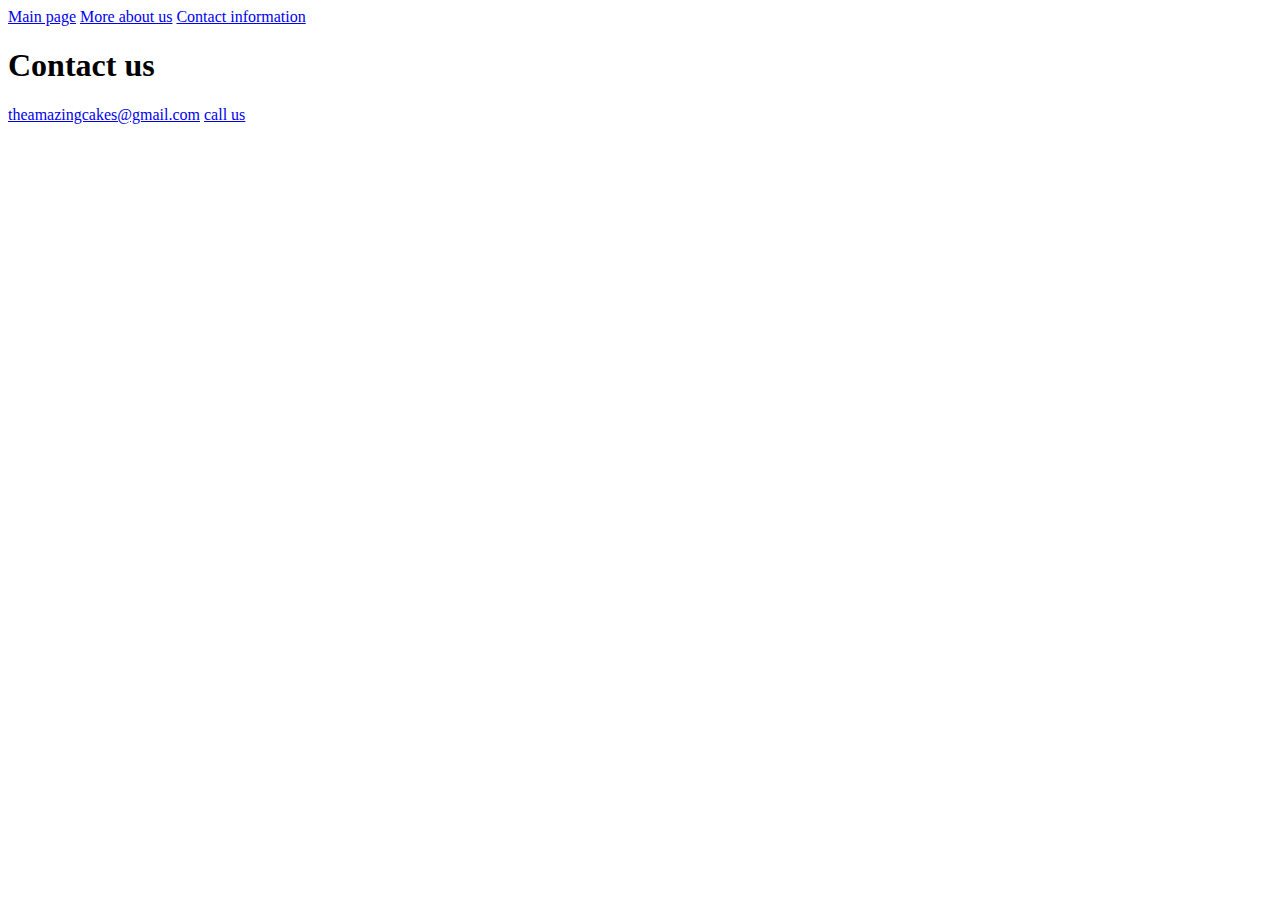
<file: contact.html>
<!DOCTYPE html>
<html lang="en" dir="ltr">
  <head>
    <meta charset="utf-8">
    <title>Contact</title>

<div class="">
  <a href="index.html">Main page</a>
  <a href="about.html">More about us</a>
  <a href="contact.html">Contact information</a>
  <div class="">
</div>
      <h1>Contact us</h1>
      <a href="mailto:theamazingcakes@gmail.com?subject=feedback">theamazingcakes@gmail.com</a>
      <a href="tel:+44123456789">call us</a>
    </div>
  </head>
  <body>

  </body>
</html>
</file>
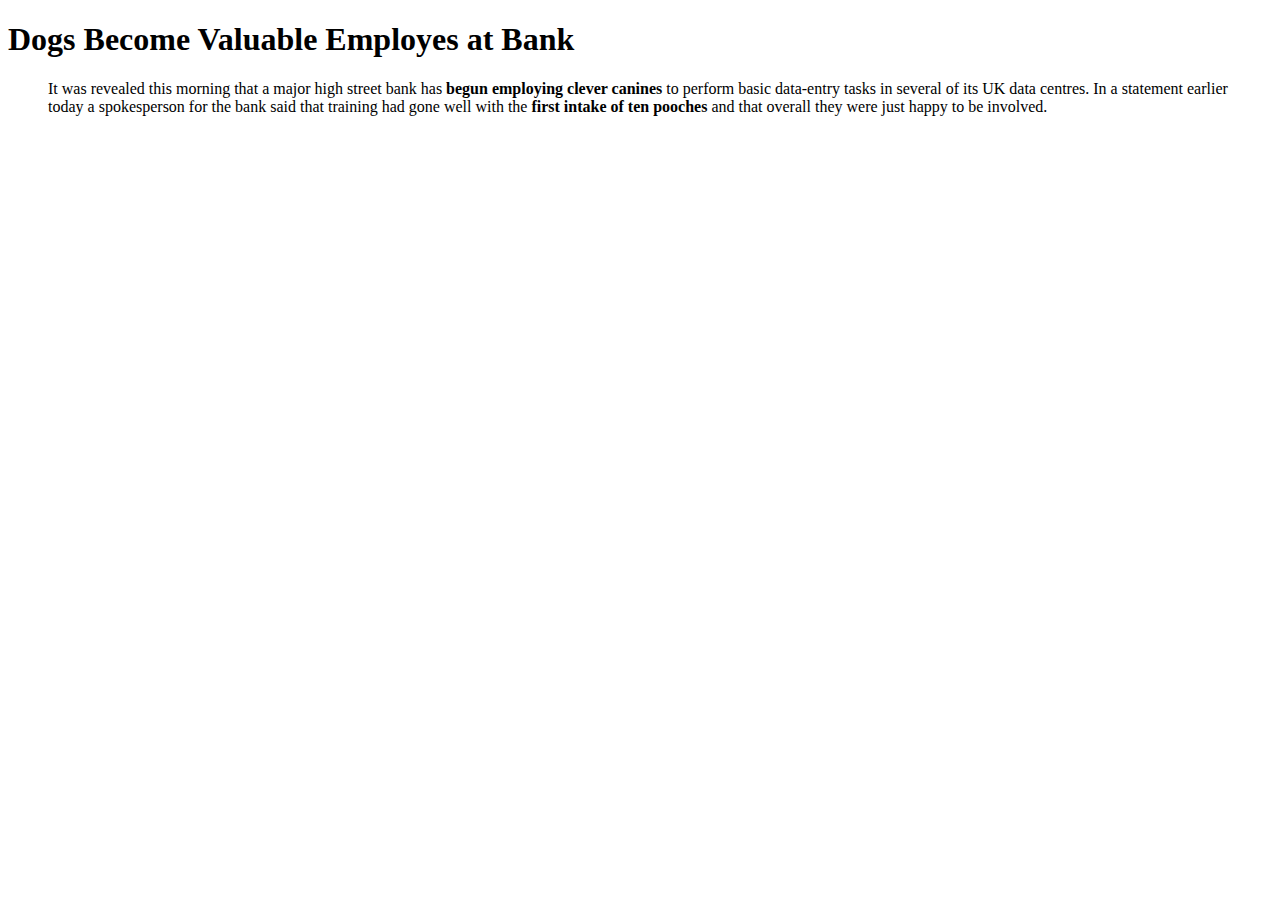
<file: first.html>
<!DOCTYPE html>
<html lang="en" dir="ltr">
  <head>
    
    <!--- The <h1> element is a heading that displays on the page. As such, it should be in the <body> section
          section of your website. Anything you want displayed on the page goes in the <body> -->
    <h1>Dogs Become Valuable Employes at Bank</h1>
    <meta charset="utf-8">
    <title>Dogs Become Valuable Employes</title>
  </head>
  <body>
    
    <!-- You've had a go at using the cite attribute here, which is good. 
         This would normally be full URL that points to where the quote came from. -->
    <blockquote cite="http://">
      <p>It was revealed this morning that a major high street bank has <strong>begun employing clever canines</strong> to perform basic data-entry tasks in several of its UK data centres. In a statement earlier today a spokesperson for the bank said that training had gone well with the <strong>first intake of ten pooches</strong> and that overall they were just happy to be involved.</p>

    </blockquote>

  </body>
</html>
</file>
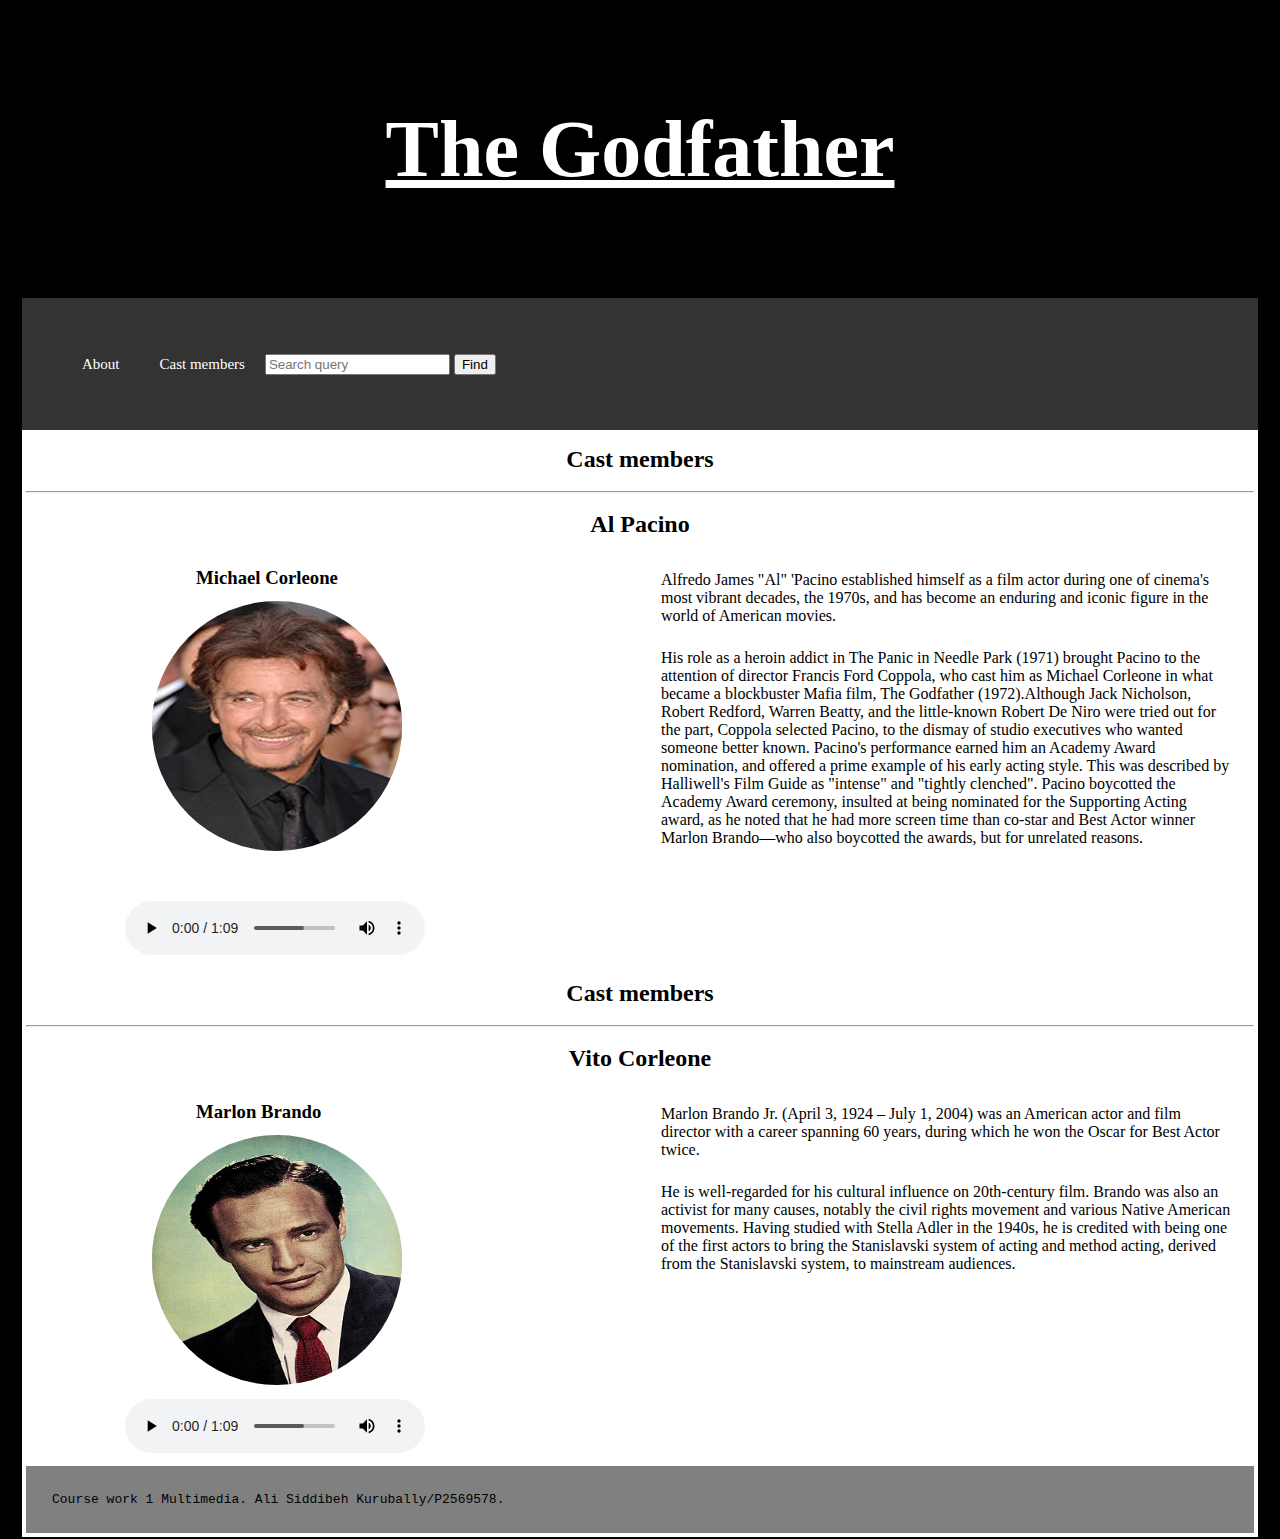
<file: Francis Ford Coppola/secondpage.html>
<!DOCTYPE html>
<html lang="en" dir="ltr">

<head>
  <meta charset="utf-8">
  <meta name="viewport" content="width=device-width, initial-scale=1.0" />
  <title>Cast members</title>
  <link rel="stylesheet" href="css/style.css" type="text/css">
  <style>
    .column {
      width: 50%;
      padding: 5px;
      box-sizing: border-box;
      float: left;
    }

    .column2 {
      width: 50%;
      padding: 5px;
      box-sizing: border-box;
      float: right;
    }

    .actorname {
      padding-left: 27%;

    }

    audio {
      padding-left: 8%;
      margin: 1px;
      border: 1px;
    }
  </style>
</head>

<body>

  <!-- The class pagetitle is to make it easier for other the browser to understand the content  -->
  <h1 class="pagetitle"><a href="Thegodfather.html">The Godfather</a></h1>

  <nav id="menu">
    <ul>
      <li> <a href="Thegodfather.html">About </a></li>
      <li><a href="secondpage.html">Cast members</a></li>
      <!-- We add a search form just to make the web look a little bit more organized. -->
      <li>
        <form>
          <input type="search" name="q" placeholder="Search query">
          <input type="submit" value="Find">
        </form>
      </li>
    </ul>
  </nav>
  <article class="cast members information">

<!-- We are dividing the space of the website in sections as we want to organize the project, be able to read the code smoothly and let the browser know which part is which. -->
    <section>



      <h2>Cast members</h2>
      <hr>
      <!-- We use the horizontal rule elements to make a clear division of the website content for the users. We thought that if we leave
    blank gaps between sections the visual presentation will be not appealing. -->
      <h2>Al Pacino</h2>
      <div class="column">

        <h3 class="actorname">Michael Corleone</h3>
        <img src="images/alpacino.jpg" alt="Alpacinoimg" class="alpacino" style="max-width: 100%" />
      </div>



      <div class="column2">
        <p>Alfredo James "Al" 'Pacino established himself as a film actor during one
          of cinema's most vibrant decades, the 1970s, and has become an enduring and
          iconic figure in the world of American movies.</p>
        <p>His role as a heroin addict in The Panic in Needle Park (1971) brought Pacino
          to the attention of director Francis Ford Coppola, who cast him as Michael Corleone
          in what became a blockbuster Mafia film, The Godfather (1972).Although Jack Nicholson,
          Robert Redford, Warren Beatty, and the little-known Robert De Niro were tried out for the part,
          Coppola selected Pacino, to the dismay of studio executives who wanted someone better known.

          Pacino's performance earned him an Academy Award nomination, and offered a prime example of his early acting style.
          This was described by Halliwell's Film Guide as "intense" and "tightly clenched". Pacino boycotted the Academy Award
          ceremony, insulted at being nominated for the Supporting Acting award, as he noted that he had more screen time than
          co-star and Best Actor winner Marlon Brando—who also boycotted the awards, but for unrelated reasons.</p>
        <p></p>

      </div>

    </section>
    <section>

      <audio controls>
        <source src="interviews/interviewmp3.mp3" type="audio/mp3">
        <source src="interviews/interviewwav.mp3" type="audio/wav">
        <source src="interviews/interviewogg.mp3" type="audio/ogg">


      </audio>

    </section>
    <section>


      <h2>Cast members</h2>
      <hr>
      <h2>Vito Corleone</h2>
      <div class="column">

        <h3 class="actorname">Marlon Brando
        </h3>
        <img src="images/marlon.jpg" alt="Alpacinoimg" class="alpacino" style="max-width: 100%" />
      </div>



      <div class="column2">
        <p>Marlon Brando Jr. (April 3, 1924 – July 1, 2004) was an American actor
          and film director with a career spanning 60 years, during which he won the Oscar for Best Actor twice.</p>
        <p>He is well-regarded for his cultural influence on 20th-century film. Brando was also an activist for many causes,
          notably the civil rights movement and various Native American movements. Having studied with Stella Adler in the 1940s, he is credited with being one of the
          first actors to bring the Stanislavski system of acting and method acting, derived from the Stanislavski system, to mainstream audiences.</p>
        <p></p>
<!-- We add a new paragraph to create an artificial blank space. -->
      </div>

    </section>
    <section>

      <audio controls>
        <source src="interviews/interviewmp3.mp3" type="audio/mp3">
        <source src="interviews/interviewwav.mp3" type="audio/wav">
        <source src="interviews/interviewogg.mp3" type="audio/ogg">


    </section>
<section>

    <footer> Course work 1 Multimedia. Ali Siddibeh Kurubally/P2569578. </footer>
  </section>

  </article>
</body>

</html>
</file>
<file: Francis Ford Coppola/css/style.css>
body {
  margin: 20px;
  margin-bottom: 2px;
  margin-top: 3px;
  border: 2px ;
  padding-left: 2px ;
  padding-right: 2px;
  background-color: #000000;
}

div {
  margin:
    border
}

.alpacino {
  vertical-align: middle;
  width: 250px;
  height: 250px;
  border-radius: 50%;
  padding-left: 20%;
  padding-right: 20%;
}

.castmembers {
  vertical-align: middle;
  width: 50%;
  height: 50;
}
.posterimage {
  margin: 2px;
  border: 1px ;
  padding: 2px ;
  width: 600px;
  height: 700px;

}

.pagetitle {
  text-align: center;
  margin: 0.67em;
  border: 1px;
  padding: 50px;
  font-size: 5em;
}

h1 a {
  color: white;
}

#menu {
  background-color: #333333;
  display: flex;
}

ul {
  text-align: center;
}

ul li {
  list-style: none;
  display: inline-block;
  float: left;
  line-height: 100px;
}

ul li a {
  text-decoration: none;
  display: inline-block;
  color: white;
  padding: 0 20px;
  font-size: 15px;
}

ul li a:hover {
  color: red;
}

section {
  margin: 0px;
  border: 0;
  padding: 4px;
  background-color: #ffffff;
}

h2 {
  text-align: center;
  margin: 2px;
  border: 2px;
  padding: 10px;
  color: black;
  background-color: white;
}

h3 {
  text-align: left;
  margin: 2px;
  border: 2px;
  padding: 10px;
  color: black;
  background-color: white;
}

p {
  margin: 8px;
  border: 5px;
  padding: 8px;
}

footer {
  font-family: monospace;
  background-color: grey;
  text-align: left;
  padding: 2em;
}

section::after {
  content: "";
  display: block;
  clear: both;
}
</file>
